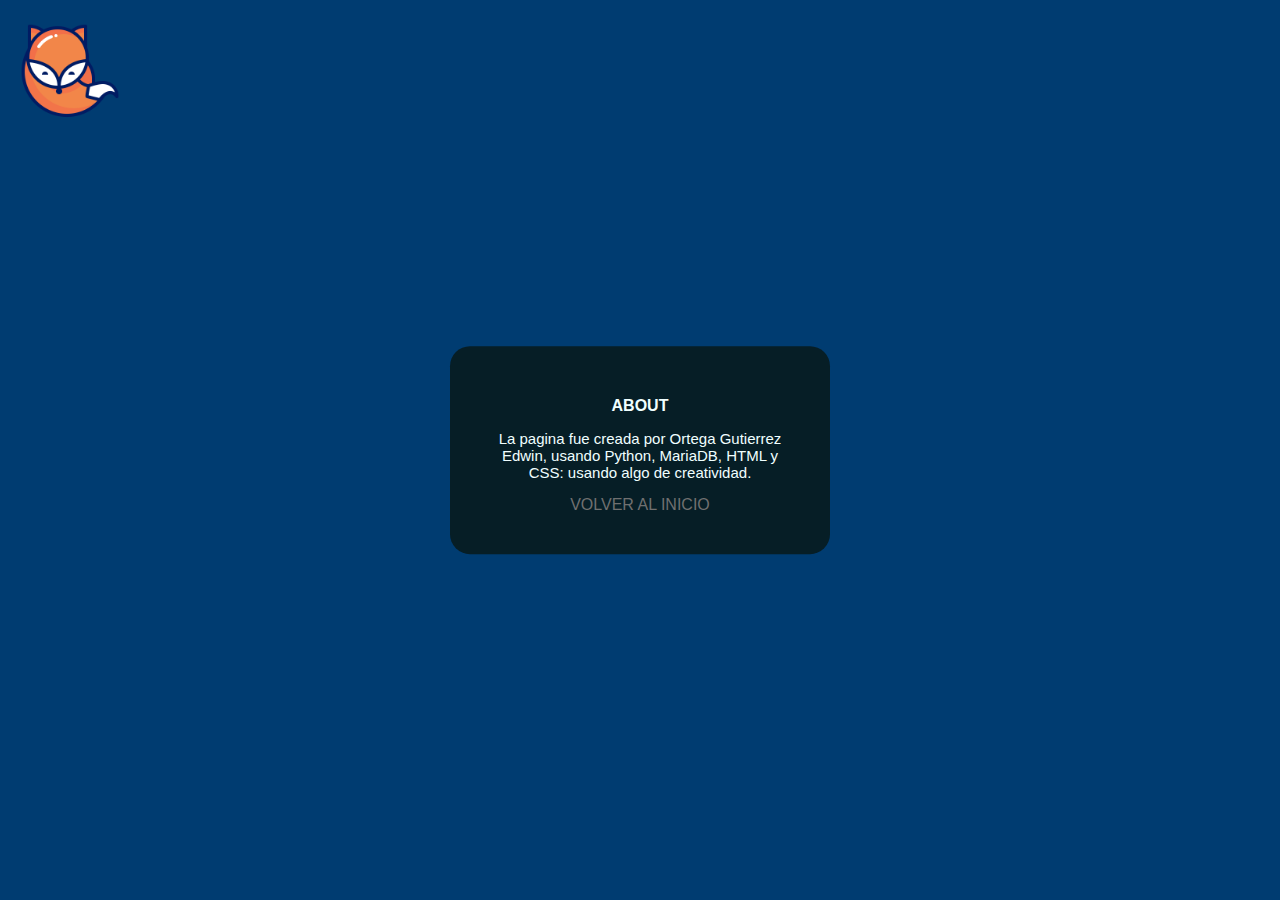
<file: Templates/about.html>
<!DOCTYPE html>
<html lang="en">
<head>
    <meta charset="UTF-8">
    <meta http-equiv="X-UA-Compatible" content="IE=edge">
    <meta name="viewport" content="width=device-width, initial-scale=1.0">
    <link rel="stylesheet" href="/static/css/Main.css">
    <title>About</title>
</head>
<body>
    <header class="imagen">
        <img src="/static/img/fox.png" alt="logo">
    </header>
    <form class="caja">
        <h1>About</h1>
        <p>La pagina fue creada por Ortega Gutierrez Edwin, usando Python, MariaDB, HTML y CSS:
            usando algo de creatividad.
        </p>
        <div class="home">
            <a href="/">Volver al inicio</a>
        </div>
    </form>
</body>
</html>
</file>
<file: static/css/Main.css>
body
{
    margin: 0;
    padding: 0;
    font-family: Verdana, Geneva, Tahoma, sans-serif;
    background: #003C71;
}

/*CAJA*/
.caja
{
    width: 300px;
    padding: 40px;
    border-radius: 20px;
    position: absolute;
    top: 50%;
    left: 50%;
    transform: translate(-50%, -50%);
    background: #061e26;
    text-align: center;
}

/*TITULO*/
.caja h1
{
    color:azure;
    font-size: 16px;
    text-transform: uppercase;
}

.caja input[type = "email"], .caja input[type = "password"]
{
    border: 0;
    background: none; /*Se elimina el fondo original del recuadro*/
    display: block;
    margin: 20px auto;
    text-align: center;
    border: 2px solid #003C71;
    padding: 14px 10px;
    width: 200px;
    /*Texto interior*/
    outline: none;
    color: azure;
    /*Borde*/
    border-radius: 24px;
    transition: 0.25s;
}
/*Valida la animación "transition"*/
.caja input[type = "email"]:focus, .caja input[type = "password"]:focus
{
    width: 280px;
    border-color: #2ecc71;
}

/*BOTON INGRESAR*/
.caja input[type="submit"]
{
    border: 0;
    background: none;
    display: block;
    margin: 20px auto;
    text-align: center;
    border: 2px solid #3498db;
    padding: 14px 40px;
    outline: none;
    color: azure;
    border-radius: 24px;
    transition: 0.25s;
    cursor: pointer;
}

.others a{
    text-decoration: none;
    color: azure;
    margin-top: 35%;
    margin: 20px;
    left: 5px;
    text-transform: uppercase;
}
img {
    max-width: 50%;
    max-height: 50%;
    margin: 20px;
}
.imagen{
    height: 200px;
    width: 200px;
}
/*ABOUT*/
p{
    color:azure;
    font-size: 15px;
}
.home a{
    text-decoration: none;
    color: rgb(112, 112, 112);
    margin-top: 35%;
    margin: 20px;
    left: 5px;
    text-transform: uppercase;
}
/*REGISTRO*/
.homeRegistro a{
    text-decoration: none;
    color: rgb(112, 112, 112);
    margin-top: 35%;
    margin: 20px;
    left: 5px;
    text-transform: uppercase;
}

/*ALERTA*/
.alerta{
    position: absolute;
    left: 20px;
    height: 60px;
    width: 200px;
    border-radius: 30px;
    text-align: center;
    color:azure;
    font-size: 16px;
    text-transform: uppercase;
    background-color: rgb(211, 77, 0);
}

.mensaje{
    position: relative;
    top: 20px;
}
</file>
